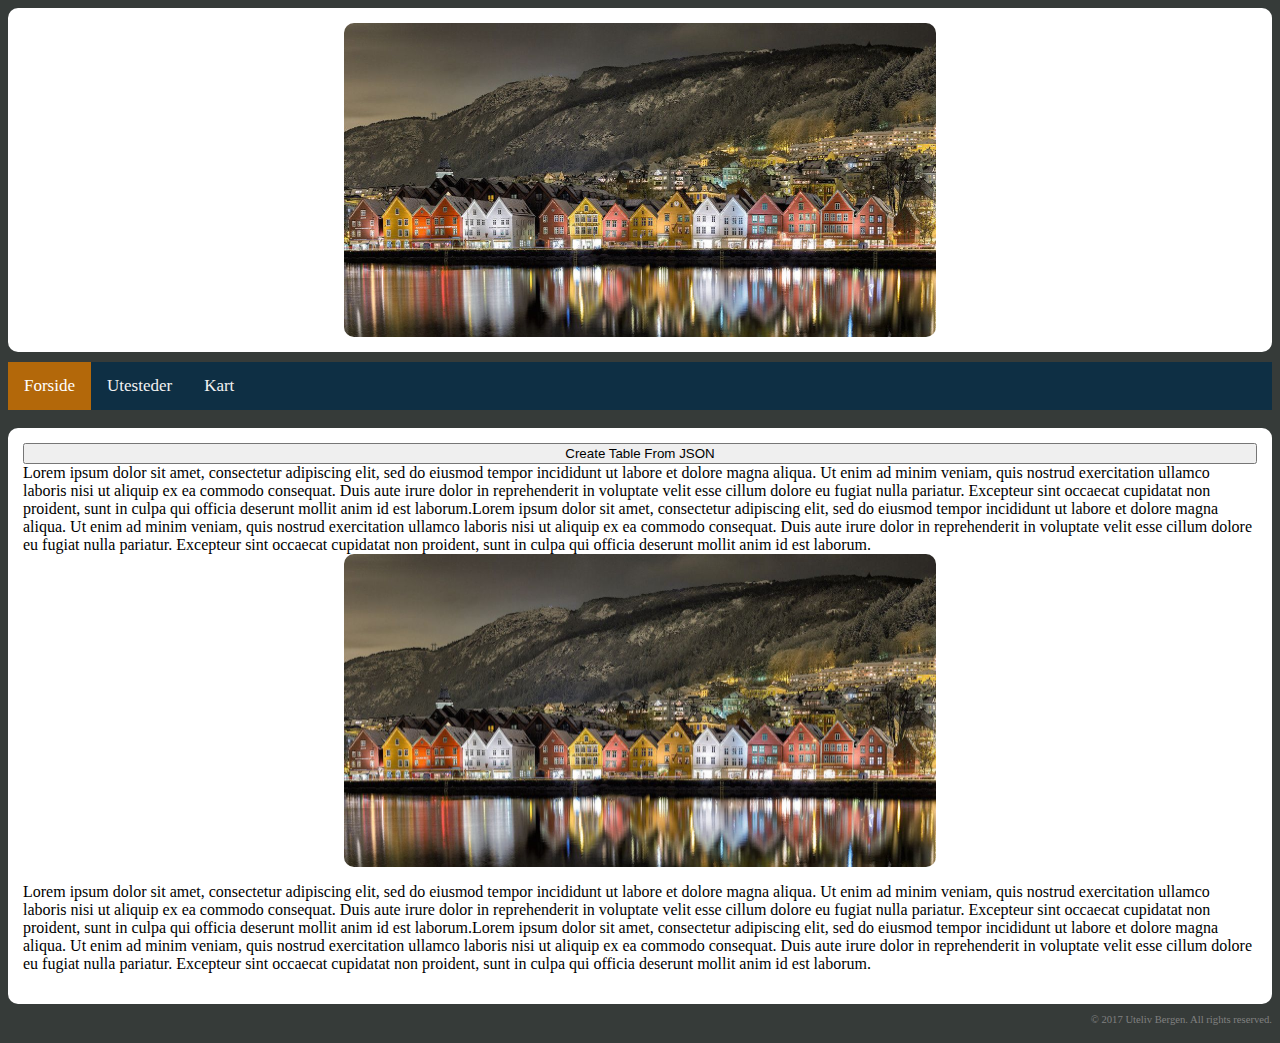
<file: Index.html>
<!DOCTYPE html>
<html lang="nb">
  <head>
    <meta charset="utf-8">
    <meta name="viewport" content="width=device-width">
    <title>Uteliv Bergen</title>
    <link rel="stylesheet" href="css/demo.css">
    <script type="text/javascript" src="js/demo.js"></script>
  </head>
  <body onload="helloConsole();">
    <!-- Header start -->
    <div id="header" class="container">
    <img alt="Image would not load" class="cover-img" src="img/Bryggen1.jpg">
  </div>
    <!-- Header end -->

    <!-- NavBar start -->
    <div class="topnav">
     <a class="active" href="index.html">Forside</a>
     <a href="NightlifePage.html">Utesteder</a>
     <a href="MapPage.html">Kart</a>
   </div>
    <!-- NavBar end -->
<br>
    <!-- TEST -->

    <!-- TEST END -->
    <!-- Homepage content start -->
    <div id="body" class="indexcontainer">
    <input type="button" onclick="ToalettJsonToTable()" value="Create Table From JSON" />
    <div id="showData"></div>
      <p class="indexchild1">Lorem ipsum dolor sit amet, consectetur adipiscing elit, sed do eiusmod tempor incididunt ut labore et dolore magna aliqua. Ut enim ad minim veniam, quis nostrud exercitation ullamco laboris nisi ut aliquip ex ea commodo consequat. Duis aute irure dolor in reprehenderit in voluptate velit esse cillum dolore eu fugiat nulla pariatur. Excepteur sint occaecat cupidatat non proident, sunt in culpa qui officia deserunt mollit anim id est laborum.Lorem ipsum dolor sit amet, consectetur adipiscing elit, sed do eiusmod tempor incididunt ut labore et dolore magna aliqua. Ut enim ad minim veniam, quis nostrud exercitation ullamco laboris nisi ut aliquip ex ea commodo consequat. Duis aute irure dolor in reprehenderit in voluptate velit esse cillum dolore eu fugiat nulla pariatur. Excepteur sint occaecat cupidatat non proident, sunt in culpa qui officia deserunt mollit anim id est laborum.
      </p>
      <img alt="Image would not load" class="indexchild2" src="img/Bryggen1.jpg">
      <p class="indexchild3">Lorem ipsum dolor sit amet, consectetur adipiscing elit, sed do eiusmod tempor incididunt ut labore et dolore magna aliqua. Ut enim ad minim veniam, quis nostrud exercitation ullamco laboris nisi ut aliquip ex ea commodo consequat. Duis aute irure dolor in reprehenderit in voluptate velit esse cillum dolore eu fugiat nulla pariatur. Excepteur sint occaecat cupidatat non proident, sunt in culpa qui officia deserunt mollit anim id est laborum.Lorem ipsum dolor sit amet, consectetur adipiscing elit, sed do eiusmod tempor incididunt ut labore et dolore magna aliqua. Ut enim ad minim veniam, quis nostrud exercitation ullamco laboris nisi ut aliquip ex ea commodo consequat. Duis aute irure dolor in reprehenderit in voluptate velit esse cillum dolore eu fugiat nulla pariatur. Excepteur sint occaecat cupidatat non proident, sunt in culpa qui officia deserunt mollit anim id est laborum.
      </p>
    </div>
    <!-- Homepage content end -->

    <!-- Footer start -->
    <div class="copyright">
      &copy; 2017 Uteliv Bergen. All rights reserved.
    </div>
    <!-- Footer end -->
  </body>
</html>
</file>
<file: css/demo.css>
body {
  background-color: #363b39;
}

/* -- Navigation bar start -- */
/* NavBar background color */
.topnav {
  overflow: hidden;
  background-color: #0e2f44; /* darkish blue */
}

/* NavBar link style */
.topnav a {
  float: left;
  color: #f2f2f2; /* light grey */
  text-align: center;
  padding: 14px 16px;
  text-decoration: none;
  font-size: 17px
}

/* color of links on hover */
.topnav a:hover {
  background-color: #ddd; /* light grey */
  color: black;
}

/* Add a color to the current link */
.topnav a.active {
  background-color: #b3680a; /* green */
  color: white;
}

/* -- Navigation bar end -- */
/* -- Cover photo start -- */
.cover-img {
text-align:center;
}

/* -- Cover photo end -- */
/* -- Section start -- */
.section {
  background-color: #fff;
  padding: 15px;
  margin-bottom: 10px;
  border-radius: 10px;
}

#header img {
  display: block;
  margin: auto;
  max-width: 100%;
  width: 592px;
  height: 313;
  border-radius: 10px;
}

#body img {
  display: block;
  margin: auto;
  max-width: 100%;
  width: 592px;
  height: 313;
  border-radius: 10px;
}

/* -- Section end --*/
/* -- Copyright start -- */
.copyright {
  font-size: 8pt;
  text-align: right;
  padding-bottom: 10px;
  color: grey;
}
/* -- Copyright end --*/
/* -- Media Query start --*/

/* -- Media Query end --*/
/* -- Google Map start --*/
#map {
  margin: auto;
  height: 400px;
  width: 70%;
}

/* -- Google Map end --*/
/* -- Nightlife Content start --*/
#nightlife1 img {
  float: right;
  width: 300px;
  height: 150;
}
#nightlife2 img {
  float: left;
  width: 300px;
  height: 150;
}
/* -- Nightlife Content end--*/

/* -- FlexBox start --*/
.container {
  display: flex;
  background-color: #fff;
  padding: 15px;
  margin-bottom: 10px;
  border-radius: 10px;
}
/* -- Flex for nightlifePage articles --*/
.child1 {
  margin: auto;
  max-width: 100%;
  width: 592px;
  height: 313;
  border-radius: 10px;
  order: 1;
  flex: auto;
}

.child2 {
  order: 2;
  margin: auto;
  flex: 15%;
}

.child3 {
  order: 3;
  margin: auto;
  flex: 85%;
}

.child4 {
  margin: auto;
  max-width: 100%;
  width: 592px;
  height: 313;
  border-radius: 10px;
  order: 3;
  flex: auto;
}

.child5 {
  order: 1;
  margin: auto;
  flex: 85%;
}
/* -- Flex for indexPage --*/
.indexcontainer {
  display: flex;
  background-color: #fff;
  padding: 15px;
  margin-bottom: 10px;
  border-radius: 10px;
  flex-direction: column;
}

.indexchild1 {
  order: 1;
  margin: auto;
}

.indexchild2 {
  order: 2;
  text-align: center;
}

.indexchild3 {
  order: 3;
}
/* -- FlexBox end --*/
</file>
